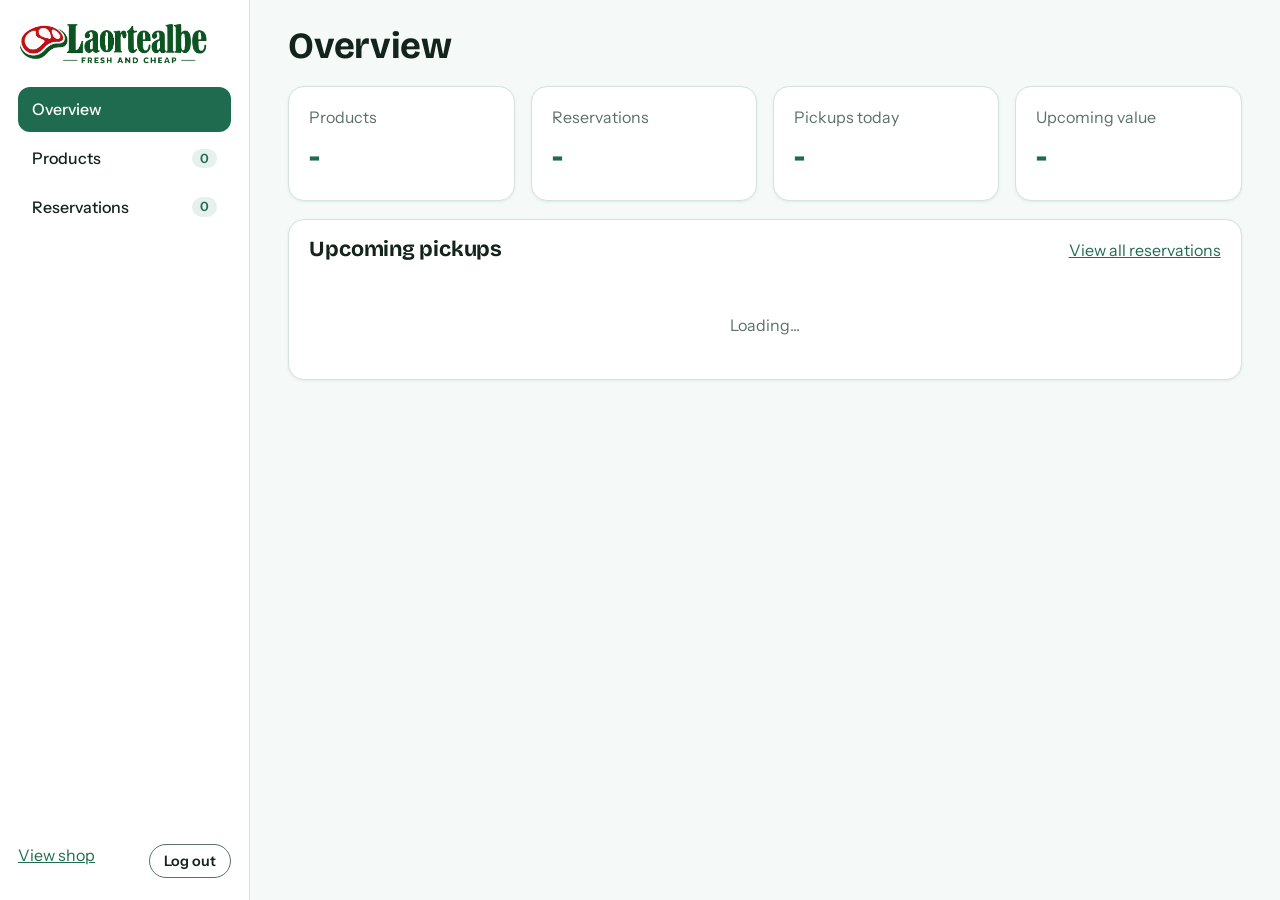
<file: frontend/admin.html>
<!DOCTYPE html>
<html lang="en">
<head>
  <meta charset="UTF-8">
  <meta name="viewport" content="width=device-width, initial-scale=1">
  <title>Admin | Laortealbe Meat Shop</title>
  <link rel="preconnect" href="https://fonts.googleapis.com">
  <link href="https://fonts.googleapis.com/css2?family=Bricolage+Grotesque:wght@500;700;800&family=Instrument+Sans:wght@400;500;600&display=swap" rel="stylesheet">
  <link rel="stylesheet" href="https://pyscript.net/releases/2026.7.2/core.css">
  <script type="module" src="https://pyscript.net/releases/2026.7.2/core.js"></script>
  <link rel="stylesheet" href="admin.css">
</head>
<body>

<div class="shell">
  <aside class="side">
    <a href="#overview" class="brand" aria-label="Laortealbe admin">
      <img src="logo.png" alt="Laortealbe, fresh and cheap">
    </a>
    <nav aria-label="Admin sections">
      <button class="nav-link active" data-action="nav" data-view="overview">Overview</button>
      <button class="nav-link" data-action="nav" data-view="products">Products <span id="nav-products-count" class="pill">0</span></button>
      <button class="nav-link" data-action="nav" data-view="reservations">Reservations <span id="nav-res-count" class="pill">0</span></button>
    </nav>
    <div class="side-foot">
      <a href="/" class="link">View shop</a>
      <a href="/logout" class="btn ghost small">Log out</a>
    </div>
  </aside>

  <div class="content">
    <header class="topbar">
      <h1 id="page-title">Overview</h1>
    </header>

    <div id="banner" class="banner hidden" role="alert"></div>

    <main>
      <!-- Overview -->
      <section id="view-overview">
        <div class="stats">
          <div class="stat"><span>Products</span><strong id="stat-products">-</strong></div>
          <div class="stat"><span>Reservations</span><strong id="stat-res">-</strong></div>
          <div class="stat"><span>Pickups today</span><strong id="stat-today">-</strong></div>
          <div class="stat"><span>Upcoming value</span><strong id="stat-value">-</strong></div>
        </div>
        <div class="card">
          <div class="card-head">
            <h2>Upcoming pickups</h2>
            <button class="link" data-action="nav" data-view="reservations">View all reservations</button>
          </div>
          <div id="upcoming-list"><p class="empty-row">Loading...</p></div>
        </div>
      </section>

      <!-- Products -->
      <section id="view-products" class="hidden">
        <div class="toolbar">
          <input id="prod-search" type="search" placeholder="Search products" aria-label="Search products">
          <select id="prod-cat-filter" aria-label="Filter by category"><option value="">All categories</option></select>
          <button class="btn" data-action="add-product">Add product</button>
        </div>
        <div class="card">
          <div class="table-wrap">
            <table>
              <thead><tr><th>Photo</th><th>Name</th><th>Category</th><th>Price</th><th>Unit</th><th class="r">Actions</th></tr></thead>
              <tbody id="products-body"><tr><td colspan="6" class="empty-row">Loading...</td></tr></tbody>
            </table>
          </div>
          <p id="prod-count" class="foot-note"></p>
        </div>
      </section>

      <!-- Reservations -->
      <section id="view-reservations" class="hidden">
        <div class="toolbar">
          <input id="res-search" type="search" placeholder="Search RTN, name, email or phone" aria-label="Search reservations">
          <select id="res-date-filter" aria-label="Filter by pickup date">
            <option value="">All pickup dates</option>
            <option value="today">Today</option>
            <option value="upcoming">Upcoming</option>
            <option value="past">Past</option>
            <option value="none">No date set</option>
          </select>
        </div>
        <div class="card">
          <div class="table-wrap">
            <table>
              <thead><tr><th>RTN</th><th>Customer</th><th>Pickup</th><th>Items</th><th class="r">Actions</th></tr></thead>
              <tbody id="reservations-body"><tr><td colspan="5" class="empty-row">Loading...</td></tr></tbody>
            </table>
          </div>
          <p id="res-count" class="foot-note"></p>
        </div>
      </section>
    </main>
  </div>
</div>

<!-- Add / edit product -->
<dialog id="product-dialog" aria-labelledby="pf-title">
  <div class="dlg-inner">
    <div class="dlg-head"><h3 id="pf-title">Add product</h3><button class="x" data-action="close" data-target="product-dialog" aria-label="Close">&times;</button></div>
    <input type="hidden" id="pf-id">
    <label for="pf-name">Product name</label>
    <input id="pf-name" type="text">
    <p class="err" id="pf-err-name"></p>
    <div class="form-row">
      <div>
        <label for="pf-unit">Unit</label>
        <input id="pf-unit" type="text" placeholder="e.g. 1 kg, 250 g">
        <p class="err" id="pf-err-unit"></p>
      </div>
      <div>
        <label for="pf-price">Price (₱)</label>
        <input id="pf-price" type="number" min="0" step="0.01">
        <p class="err" id="pf-err-price"></p>
      </div>
    </div>
    <p class="muted small">If you change the price, customers see the old price with an arrow for 14 days.</p>
    <label for="pf-category">Category</label>
    <select id="pf-category"></select>
    <p class="err" id="pf-err-category"></p>
    <label for="pf-img">Image URL <span class="muted">(optional)</span></label>
    <div class="img-row">
      <input id="pf-img" type="text" placeholder="1.jpg">
      <div id="pf-preview" class="thumb big"><span>No image</span></div>
    </div>
    <p class="err" id="pf-error" role="alert"></p>
    <div class="dlg-foot">
      <button class="btn ghost" data-action="close" data-target="product-dialog">Cancel</button>
      <button class="btn" id="pf-save" data-action="save-product">Save product</button>
    </div>
  </div>
</dialog>

<!-- View reservation -->
<dialog id="res-view-dialog" aria-label="Reservation details" data-bd></dialog>

<!-- Edit reservation details -->
<dialog id="res-edit-dialog" aria-labelledby="re-title">
  <div class="dlg-inner">
    <div class="dlg-head"><h3 id="re-title">Edit reservation</h3><button class="x" data-action="close" data-target="res-edit-dialog" aria-label="Close">&times;</button></div>
    <input type="hidden" id="re-id">
    <p class="muted">RTN <span id="re-rtn" class="rid"></span></p>
    <label for="re-name">Customer name</label>
    <input id="re-name" type="text">
    <p class="err" id="re-err-name"></p>
    <label for="re-email">Email</label>
    <input id="re-email" type="email">
    <p class="err" id="re-err-email"></p>
    <label for="re-phone">Mobile number</label>
    <input id="re-phone" type="tel">
    <p class="err" id="re-err-phone"></p>
    <label for="re-date">Pickup date</label>
    <input id="re-date" type="date">
    <p class="err" id="re-error" role="alert"></p>
    <div class="dlg-foot">
      <button class="btn ghost" data-action="close" data-target="res-edit-dialog">Cancel</button>
      <button class="btn" id="re-save" data-action="save-res">Save changes</button>
    </div>
  </div>
</dialog>

<!-- Confirm delete -->
<dialog id="confirm-dialog" aria-label="Confirm" data-bd></dialog>

<div id="toast" role="status" aria-live="polite"></div>

<script type="py" src="admin.py"></script>
</body>
</html>
</file>
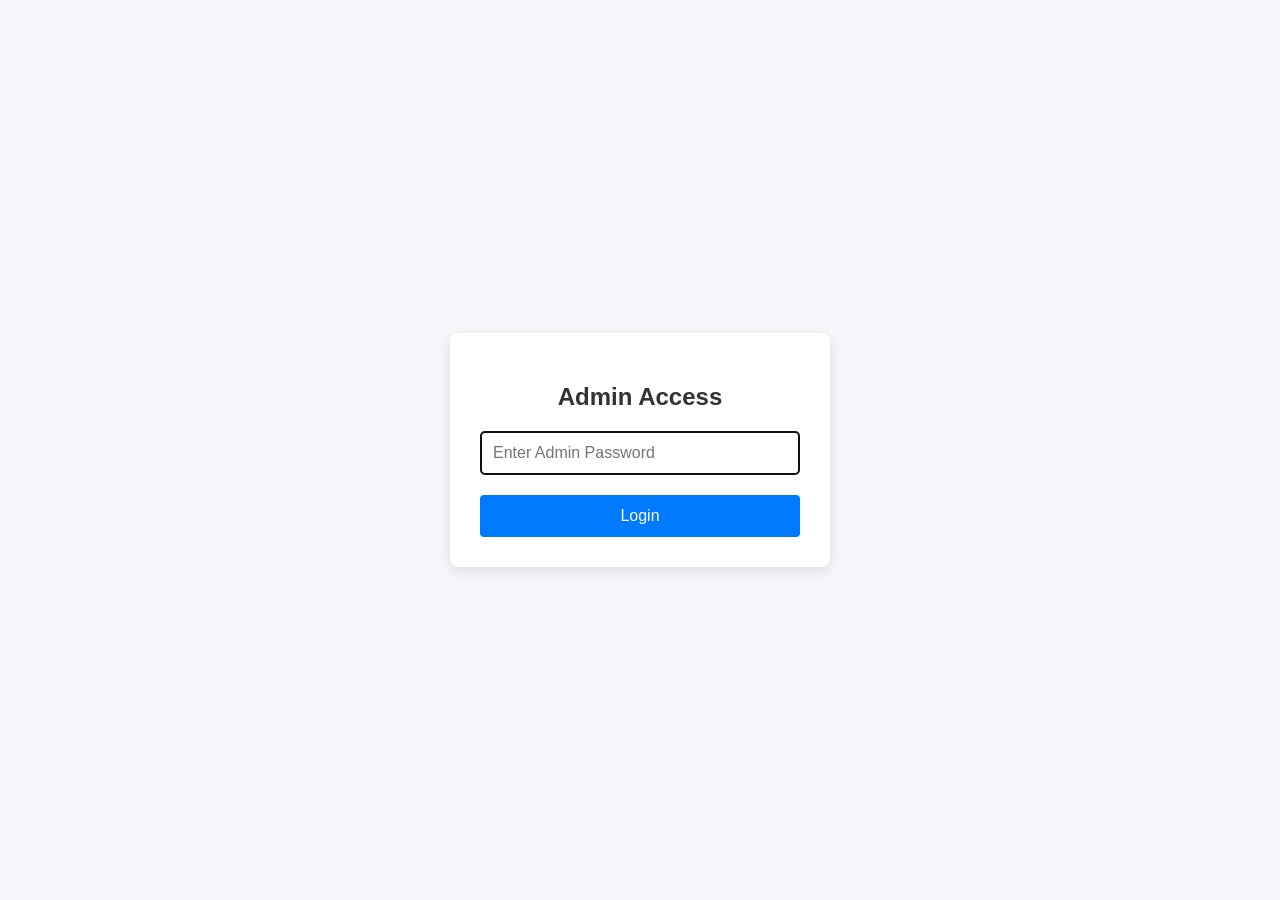
<file: frontend/login.html>
<!DOCTYPE html>
<html lang="en">
	<head>
		<meta charset="UTF-8">
		<meta name="viewport" content="width=device-width, initial-scale=1.0">
		<title>Admin Login</title>

		<link rel="stylesheet" href="https://pyscript.net/releases/2024.1.1/core.css">
		<script type="module" src="https://pyscript.net/releases/2024.1.1/core.js"></script>

		<style>
body {
	font-family: Arial, sans-serif;
	background-color: #f4f6f9;
	display: flex;
	justify-content: center;
	align-items: center;
	height: 100vh;
	margin: 0;
}
	.login-card {
		background: #fff;
		padding: 30px;
		border-radius: 8px;
		box-shadow: 0 4px 12px rgba(0,0,0,0.1);
		width: 100%;
		max-width: 320px;
		text-align: center;
	}
	h2 { margin-bottom: 20px; color: #333; }
	input[type="password"] {
		width: 100%;
		padding: 12px;
		margin-bottom: 20px;
		border: 1px solid #ccc;
		border-radius: 4px;
		box-sizing: border-box;
		font-size: 16px;
	}
	button {
		width: 100%;
		padding: 12px;
		background-color: #007bff;
		color: #fff;
		border: none;
		border-radius: 4px;
		font-size: 16px;
		cursor: pointer;
	}
	button:hover { background-color: #0056b3; }
	.error { color: #dc3545; margin-bottom: 15px; font-size: 14px; display: none; }
		</style>
	</head>
	<body>

		<div class="login-card">
			<h2>Admin Access</h2>

			<!-- Error message block controlled by client JavaScript -->
			<div id="error-message" class="error">Invalid password. Access denied.</div>

			<form action="/login" method="POST">
				<input type="password" name="password" placeholder="Enter Admin Password" required autofocus>
				<button type="submit">Login</button>
			</form>
		</div>

		<script type="py">
		from pyscript import window

		url_params = window.URLSearchParams.new(window.location.search)

		error_element = None
		if url_params.has('error'):
			error_element = window.document.getElementById('error-message')
		if error_element:
			error_element.style.display = 'block'
		</script>

	</body>
</html>
</file>
<file: frontend/admin.css>
/* Admin dashboard: same tokens, fonts and components as the landing page (style.css) */
:root{--bg:#f5faf8;--surface:#ffffff;--surface2:#e6f1ee;--line:#d5e3de;--text:#14231c;--muted:#5b7068;--ice:#1f6b4f;--ink:#ffffff;--bad:#c0392b;--r:16px;color-scheme:light}
*{box-sizing:border-box}
body{margin:0;background:var(--bg);color:var(--text);font-family:'Instrument Sans',system-ui,sans-serif;line-height:1.55}
h1,h2,h3{font-family:'Bricolage Grotesque',sans-serif;margin:0;line-height:1.1;letter-spacing:-.01em}
h1{font-size:clamp(1.7rem,3vw,2.3rem)}
h2{font-size:1.35rem}
h3{font-size:1.3rem}
a{color:inherit}
.hidden{display:none!important}
.muted{color:var(--muted)}
:focus-visible{outline:3px solid var(--ice);outline-offset:2px}

/* layout */
.shell{display:grid;grid-template-columns:250px 1fr;min-height:100vh}
.side{position:sticky;top:0;height:100vh;display:flex;flex-direction:column;gap:22px;padding:22px 18px;background:var(--surface);border-right:1px solid var(--line)}
.brand img{display:block;width:100%;max-width:190px;height:auto}
.side nav{display:flex;flex-direction:column;gap:4px}
.nav-link{display:flex;justify-content:space-between;align-items:center;gap:8px;width:100%;text-align:left;border:0;background:none;color:var(--text);font:inherit;font-weight:500;padding:10px 14px;border-radius:12px;cursor:pointer}
.nav-link:hover{background:var(--surface2)}
.nav-link.active{background:var(--ice);color:var(--ink)}
.pill{min-width:24px;padding:0 8px;border-radius:99px;background:var(--surface2);color:var(--ice);font-size:.8rem;font-weight:600;text-align:center}
.nav-link.active .pill{background:var(--ink)}
.side-foot{margin-top:auto;display:flex;justify-content:space-between;align-items:center}
.content{min-width:0;padding:26px clamp(16px,3vw,40px) 60px}
.topbar{margin-bottom:20px}
main section{display:flex;flex-direction:column;gap:18px}

/* buttons & links */
.btn{background:var(--ice);color:var(--ink);border:0;border-radius:99px;padding:10px 20px;font:inherit;font-weight:600;cursor:pointer;text-decoration:none;display:inline-block}
.btn:hover{background:#185a42}
.btn:disabled{opacity:.55;cursor:not-allowed}
.btn.small{padding:5px 14px;font-size:.9rem}
.btn.ghost{background:transparent;color:var(--text);border:1px solid var(--muted)}
.btn.ghost:hover{background:var(--surface2)}
.btn.danger{background:transparent;color:var(--bad);border:1px solid #e5b4ad}
.btn.danger:hover{background:#fdecea}
.btn.bad{background:var(--bad)}
.btn.bad:hover{background:#a23024}
.link{background:none;border:0;color:var(--ice);font:inherit;cursor:pointer;padding:0;text-decoration:underline}

/* cards, stats */
.card{background:var(--surface);border:1px solid var(--line);border-radius:var(--r);box-shadow:0 1px 3px rgba(20,35,28,.08)}
.card-head{display:flex;justify-content:space-between;align-items:center;padding:18px 20px 8px}
.stats{display:grid;grid-template-columns:repeat(auto-fit,minmax(190px,1fr));gap:16px}
.stat{background:var(--surface);border:1px solid var(--line);border-radius:var(--r);padding:18px 20px;box-shadow:0 1px 3px rgba(20,35,28,.08)}
.stat span{display:block;color:var(--muted)}
.stat strong{display:block;font-family:'Bricolage Grotesque',sans-serif;font-size:2rem;color:var(--ice);margin-top:2px}

/* toolbar & forms */
.toolbar{display:flex;gap:12px;flex-wrap:wrap}
.toolbar input{flex:1 1 240px;width:auto}
.toolbar select{flex:0 1 220px;width:auto}
label{display:block;margin:14px 0 4px;font-weight:500}
input,select{width:100%;padding:10px 12px;border-radius:10px;border:1px solid var(--line);background:var(--bg);color:var(--text);font:inherit}
input[aria-invalid=true],select[aria-invalid=true]{border-color:var(--bad)}
.form-row{display:grid;grid-template-columns:1fr 1fr;gap:14px}
.err{color:var(--bad);margin:4px 0 0;font-size:.92rem}
.img-row{display:flex;gap:12px;align-items:center}
.img-row input{flex:1}

/* tables */
.table-wrap{overflow-x:auto}
table{width:100%;border-collapse:collapse;min-width:640px}
th{text-align:left;font-weight:600;color:var(--muted);font-size:.88rem;padding:12px 16px;border-bottom:1px solid var(--line);white-space:nowrap}
td{padding:12px 16px;border-bottom:1px solid var(--line);vertical-align:middle}
tbody tr:last-child td{border-bottom:0}
tbody tr:hover{background:#f9fcfb}
th.r,td.actions{text-align:right;white-space:nowrap}
td.actions .btn{margin-left:6px}
.empty-row{text-align:center;color:var(--muted);padding:26px 16px}
.foot-note{margin:0;padding:12px 20px;color:var(--muted);font-size:.9rem;border-top:1px solid var(--line)}
.rid{font-family:ui-monospace,Menlo,Consolas,monospace;font-size:.88rem;overflow-wrap:anywhere}
.thumb{position:relative;width:48px;height:48px;border-radius:10px;overflow:hidden;background:var(--surface2);border:1px dashed var(--line);display:grid;place-items:center;color:var(--muted);font-size:.62rem;text-align:center}
.thumb img{position:absolute;inset:0;width:100%;height:100%;object-fit:cover;background:var(--surface2)}
.thumb.big{width:64px;height:64px;flex:none}
.badge{display:inline-block;padding:1px 10px;border-radius:99px;font-size:.82rem;font-weight:600;background:#e4e9e7;color:var(--text)}
.badge.today{background:#bfe8cd}
.badge.up{background:#d6ecf4}
.badge.past{background:#e4e9e7;color:var(--muted)}

/* upcoming list */
.list-row{display:grid;grid-template-columns:1fr auto auto auto;gap:14px;align-items:center;padding:12px 20px;border-top:1px solid var(--line)}
.list-row .muted{display:block;font-size:.88rem}

/* dialogs */
dialog{background:var(--surface);color:var(--text);border:1px solid var(--line);border-radius:20px;padding:0;width:min(560px,92vw);max-height:90vh}
dialog::backdrop{background:rgba(10,30,22,.5)}
.dlg-inner{padding:22px}
.dlg-head{display:flex;justify-content:space-between;align-items:center;margin-bottom:8px}
.x{background:none;border:0;color:var(--text);font-size:1.8rem;cursor:pointer;line-height:1}
.dlg-foot{display:flex;gap:10px;justify-content:flex-end;margin-top:18px}
.facts-lite{display:grid;grid-template-columns:auto 1fr;gap:4px 16px;margin:12px 0}
.facts-lite dt{color:var(--muted)}
.facts-lite dd{margin:0;overflow-wrap:anywhere}
.items{width:100%;min-width:0}
.items td,.items th{padding:8px 4px}
.items .r{text-align:right}
.total-row{display:flex;justify-content:space-between;font-size:1.2rem;font-weight:600;margin-top:10px}

/* banner & toast */
.banner{background:#fdecea;border:1px solid #e5b4ad;color:#8a2a20;border-radius:12px;padding:12px 16px;margin-bottom:16px}
.banner a{font-weight:600}
#toast{position:fixed;left:50%;bottom:24px;transform:translate(-50%,20px);background:var(--ice);color:var(--ink);padding:10px 20px;border-radius:99px;font-weight:600;opacity:0;pointer-events:none;transition:.25s;z-index:50}
#toast.show{opacity:1;transform:translate(-50%,0)}
#toast.bad{background:var(--bad)}

/* small screens: sidebar becomes a top bar */
@media (max-width:900px){
  .shell{grid-template-columns:1fr}
  .side{position:static;height:auto;flex-direction:row;flex-wrap:wrap;align-items:center;gap:10px 16px;padding:12px 16px;border-right:0;border-bottom:1px solid var(--line)}
  .brand img{width:150px}
  .side nav{flex-direction:row;order:3;width:100%;overflow-x:auto}
  .nav-link{width:auto;white-space:nowrap}
  .side-foot{margin:0 0 0 auto;gap:14px}
  .list-row{grid-template-columns:1fr auto}
}
@media (max-width:520px){.form-row{grid-template-columns:1fr}.dlg-foot .btn{flex:1}}
@media (prefers-reduced-motion:reduce){#toast{transition:none}}
.chg{display:inline-flex;align-items:center;gap:5px;padding:1px 10px;border-radius:99px;font-size:.8rem;font-weight:600;white-space:nowrap;margin-top:4px}
.chg s{font-weight:500}
.chg.down{background:#d9f2e1;color:#14663a}
.chg.up{background:#fde3df;color:#9c2b1f}
.small{font-size:.9rem;margin:10px 0 0}
</file>
